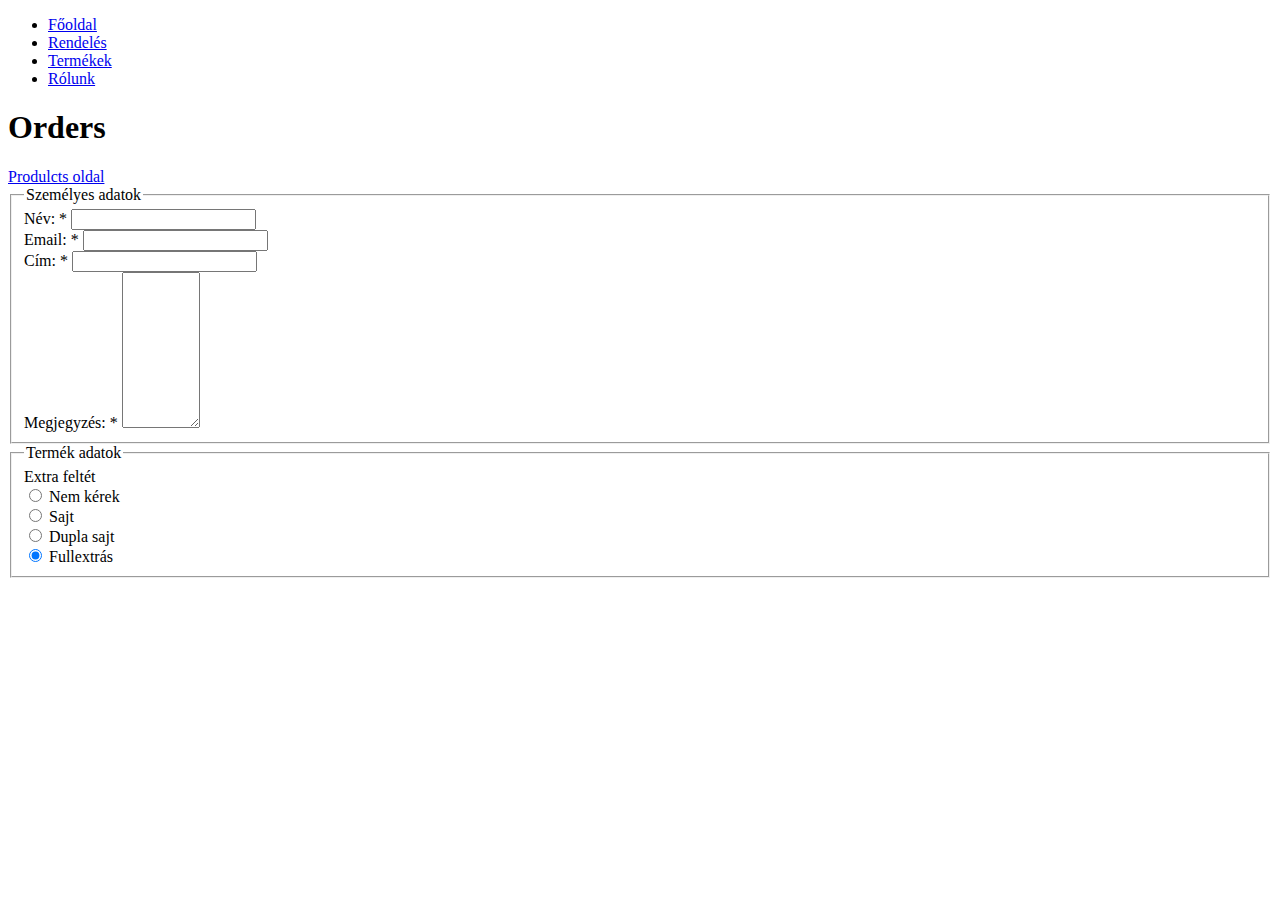
<file: pages/orders.html>
<!DOCTYPE html>
<html lang="en">

<head>
    <meta charset="UTF-8">
    <meta name="viewport" content="width=device-width, initial-scale=1.0">
    <title>Document</title>
</head>

<body>
    <ul>
        <li><a href="/index.html">Főoldal</a></li>
        <li><a href="/pages/orders.html">Rendelés</a></li>
        <li><a href="/pages/products.html">Termékek</a></li>
        <li><a href="/about.html">Rólunk</a></li>
    </ul>
    <h1>Orders</h1>
    <a href="/pages/products.html">Produlcts oldal</a>
    <div class="container">
        <form action="">
            <fieldset>
                <legend>Személyes adatok</legend>
                <div>
                    <label for="name">Név: *</label>
                    <input type="text" name="name" id="name" required>
                </div>
                <div>
                    <label for="email">Email: *</label>
                    <input type="email" name="email" id="email" required>
                </div>
                <div>
                    <label for="address">Cím: *</label>
                    <input type="text" name="address" id="address" required>
                </div>
                <div>
                    <label for="comment">Megjegyzés: *</label>
                    <textarea name="comment" id="comment" cols="7" rows="10"></textarea>
                </div>
            </fieldset>
            <fieldset>
                <legend>Termék adatok</legend>

                <span>Extra feltét</span>
                <div>
                    <input type="radio" value="300" name="extra" id="nothing" checked>
                    <label for="nothing">Nem kérek</label>
                </div>
                <div>
                    <input type="radio" value="300" name="extra" id="chease" checked>
                    <label for="chease">Sajt</label>
                </div>
                <div>
                    <input type="radio" value="300" name="extra" id="double-chease" checked>
                    <label for="double-chease">Dupla sajt</label>
                </div>
                <div>
                    <input type="radio" value="300" name="extra" id="double-double" checked>
                    <label for="double-double">Fullextrás</label>
                </div>
            </fieldset>
        </form>
    </div>
</body>

</html>
</file>
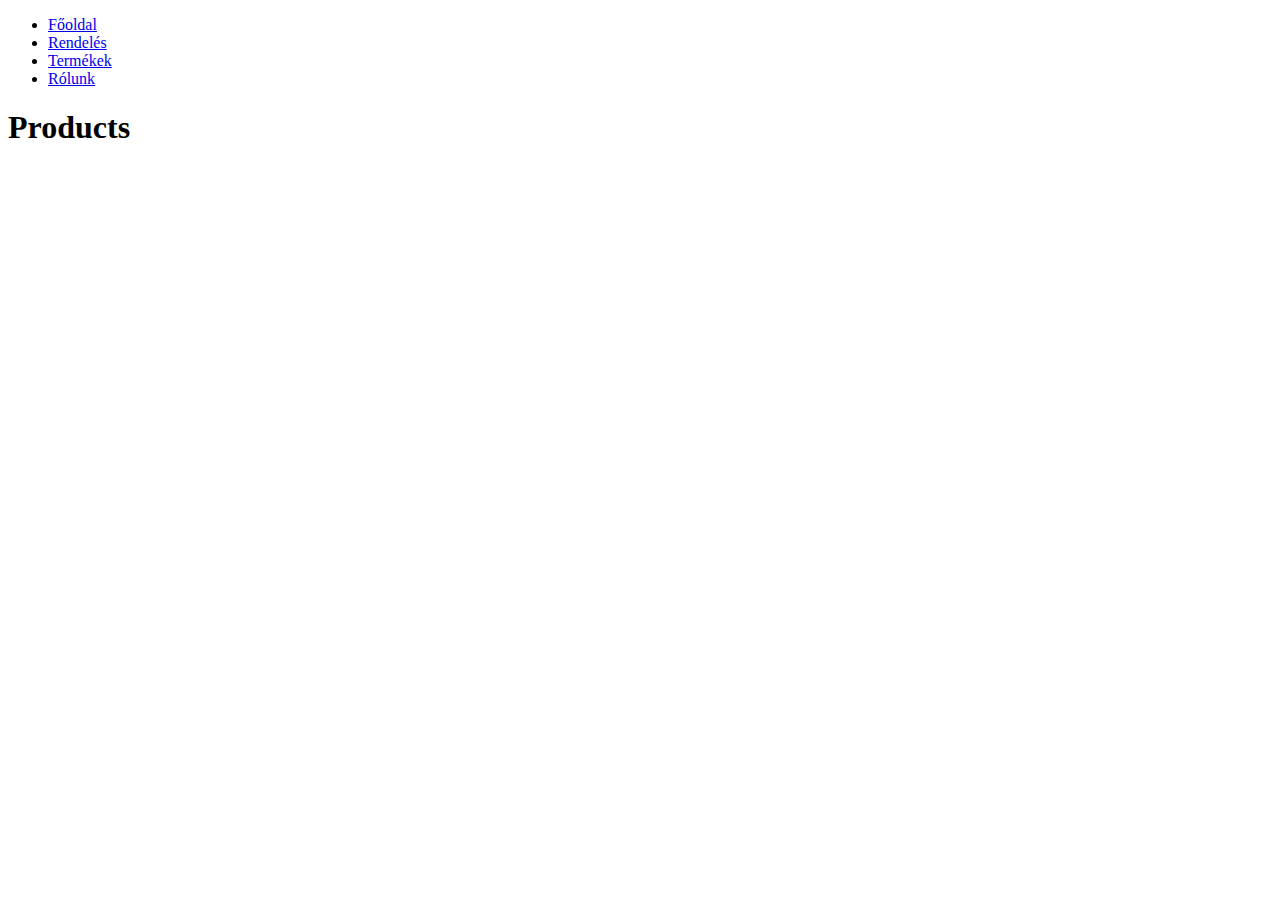
<file: pages/products.html>
<!DOCTYPE html>
<html lang="en">
<head>
    <meta charset="UTF-8">
    <meta name="viewport" content="width=device-width, initial-scale=1.0">
    <title>Document</title>
</head>
<body>
    <ul>
        <li><a href="/index.html">Főoldal</a></li>
        <li><a href="/pages/orders.html">Rendelés</a></li>
        <li><a href="/pages/products.html">Termékek</a></li>
        <li><a href="/about.html">Rólunk</a></li>
    </ul>
    <h1>Products</h1>
</body>
</html>
</file>
